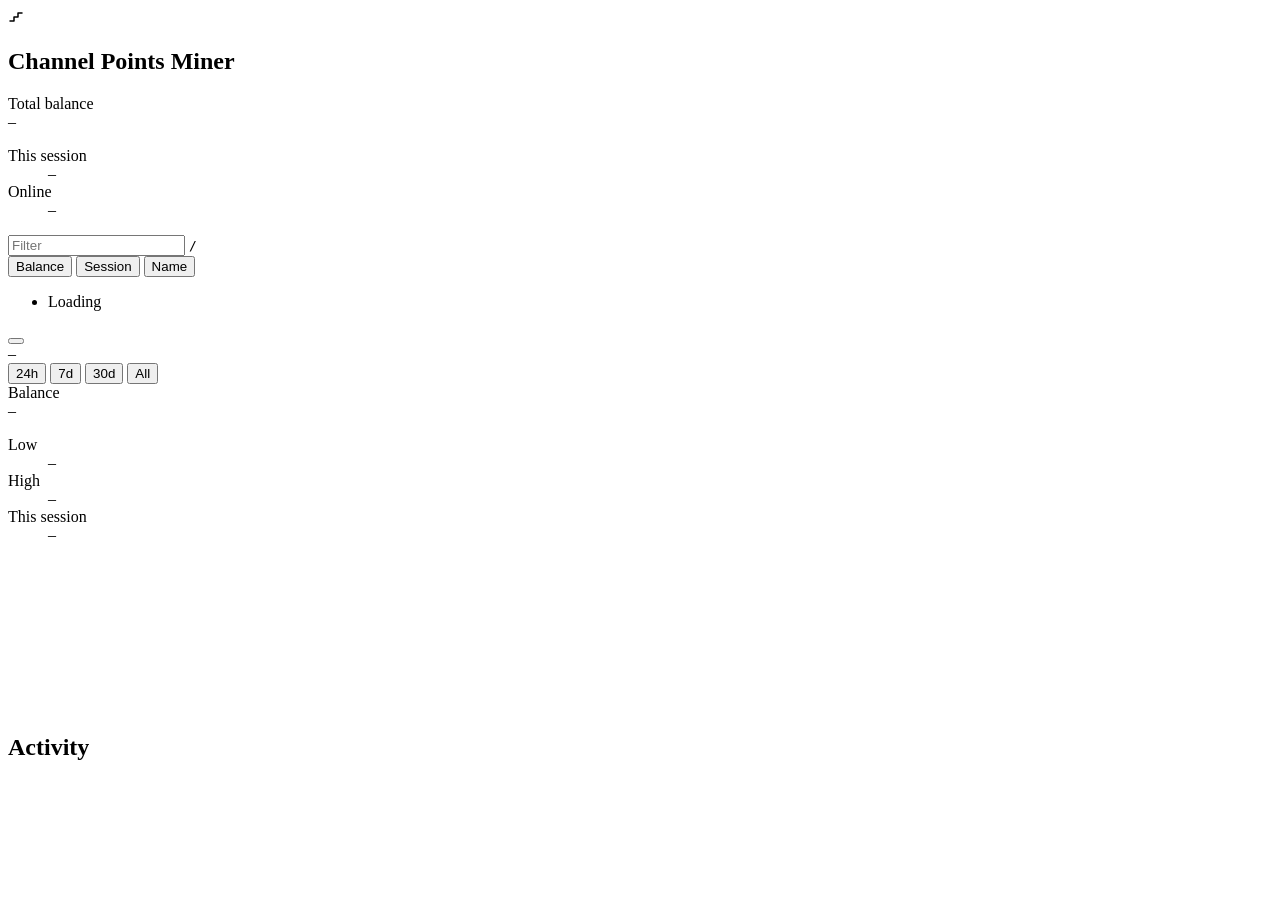
<file: internal/dashboard/web/page/index.html>
<!doctype html>
<html lang="en">
<head>
<meta charset="utf-8">
<meta name="viewport" content="width=device-width, initial-scale=1">
<title>Channel Points Miner</title>
<link rel="icon" href="data:image/svg+xml,%3Csvg xmlns='http://www.w3.org/2000/svg' viewBox='0 0 16 16'%3E%3Cpath d='M2 13h4V9h4V5h4' fill='none' stroke='%239146ff' stroke-width='2' stroke-linecap='round' stroke-linejoin='round'/%3E%3C/svg%3E">
<script>
// Theme is set before first paint so the page never flashes the wrong one.
(function () {
  var t = null;
  try { t = localStorage.getItem('tcpm.theme'); } catch (e) {}
  document.documentElement.dataset.theme = t || (matchMedia('(prefers-color-scheme: dark)').matches ? 'dark' : 'light');
})();
</script>
<style>
/*styles*/
</style>
</head>
<body>
<div class="app">
  <aside class="side" aria-label="Streamers">
    <div class="brand">
      <svg width="16" height="16" viewBox="0 0 16 16" fill="none" stroke="currentColor" stroke-width="1.5" stroke-linecap="round" stroke-linejoin="round" aria-hidden="true"><path d="M2 13h4V9h4V5h4"/></svg>
      <h1>Channel Points Miner</h1>
    </div>
    <div class="totals">
      <div class="lbl">Total balance</div>
      <div class="fig num" id="t-points">–</div>
      <dl>
        <div><dt>This session</dt><dd class="num" id="t-gain">–</dd></div>
        <div><dt>Online</dt><dd class="num" id="t-online">–</dd></div>
      </dl>
    </div>
    <div class="filter">
      <input id="q" type="search" placeholder="Filter" aria-label="Filter streamers" autocomplete="off" spellcheck="false">
      <kbd aria-hidden="true">/</kbd>
    </div>
    <div class="sorts" role="group" aria-label="Sort streamers">
      <button type="button" data-sort="points">Balance</button>
      <button type="button" data-sort="gain">Session</button>
      <button type="button" data-sort="name">Name</button>
    </div>
    <ul id="list"><li class="empty">Loading</li></ul>
    <div class="foot">
      <span id="status" class="num" role="status"></span>
      <button id="theme" type="button"></button>
    </div>
  </aside>
  <main class="main">
    <div class="wrap">
      <div class="bar">
        <a id="d-name" target="_blank" rel="noopener">–</a>
        <span id="d-state"></span>
        <div class="ranges" role="group" aria-label="Date range">
          <button type="button" data-range="24h">24h</button>
          <button type="button" data-range="7d">7d</button>
          <button type="button" data-range="30d">30d</button>
          <button type="button" data-range="all">All</button>
        </div>
      </div>
      <div class="hero">
        <div>
          <div class="lbl">Balance</div>
          <div id="d-points" class="num">–</div>
          <div id="d-delta"></div>
        </div>
        <dl class="stats">
          <div><dt class="lbl" id="s-low-l">Low</dt><dd class="num" id="s-low">–</dd></div>
          <div><dt class="lbl" id="s-high-l">High</dt><dd class="num" id="s-high">–</dd></div>
          <div><dt class="lbl">This session</dt><dd class="num" id="s-session">–</dd></div>
        </dl>
      </div>
      <section class="card" aria-label="Balance over time">
        <div class="plot" id="plot">
          <canvas id="cv" role="img" aria-label="Channel points over time"></canvas>
          <canvas id="ov" aria-hidden="true"></canvas>
          <div id="tip" role="tooltip" hidden></div>
        </div>
        <div class="legend" id="legend" aria-label="Event types, click to show or hide"></div>
      </section>
      <section class="logsec" aria-labelledby="log-h">
        <div class="loghead"><h2 id="log-h">Activity</h2><span class="lbl num" id="log-n"></span></div>
        <ul id="log"></ul>
        <button id="more" type="button" hidden></button>
      </section>
      <section class="logsec" id="bets" aria-labelledby="bets-h" hidden>
        <div class="loghead"><h2 id="bets-h">Bets by strategy</h2><span class="lbl num" id="bets-n"></span></div>
        <div class="betscroll">
          <table id="bets-table">
            <thead><tr><th scope="col">Strategy</th><th scope="col">Bets</th><th scope="col">Won</th><th scope="col">Lost</th><th scope="col">Refunded</th><th scope="col">Win rate</th><th scope="col">Staked</th><th scope="col">Net</th></tr></thead>
            <tbody id="bets-rows"></tbody>
          </table>
        </div>
      </section>
    </div>
  </main>
</div>
<script>
'use strict';
/*scripts*/
</script>
</body>
</html>
</file>
